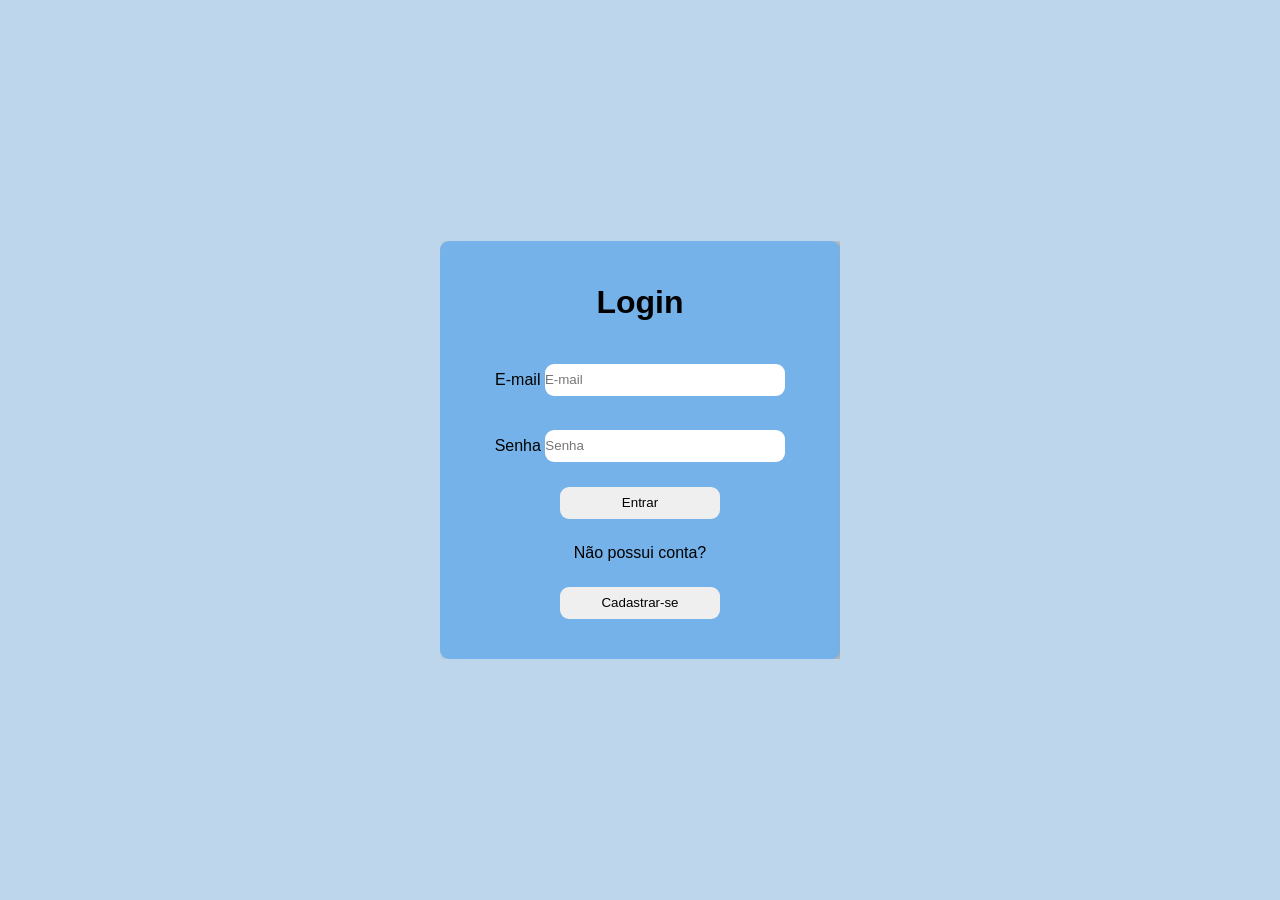
<file: index..html>
<!DOCTYPE html>
<html lang="pt-br">
<head>
    <meta charset="UTF-8">
    <meta name="viewport" content="width=device-width, initial-scale=1.0">
    <link rel="stylesheet" href="/style.css">
    <title>Login</title>
</head>
<body>

    
 <div class="container"> 
    <div class="janela">
    <div id="painel">
<div class="card" >
 <h1 class="nome">Login</h1>

  <p> E-mail <input id="email" type="email" placeholder="E-mail" ></p>
  <p> Senha <input id="senha" type="password" placeholder="Senha" ></p>
 <button   onclick="entrar()" >Entrar</button>
  <p>Não possui conta?</p>
  <button onclick="mostrarCadastro()">Cadastrar-se</button>
        
</div>
     
        <div class="card">
             <h1 class="cadastro"> Cadastro</h1>
            <p>Nome <input id="nomeCadastro" type="text" placeholder="Nome"></p>
            <p>Email <input id="emailCadastro" type="email" placeholder="E-mail"></p>
            <p>Senha <input id="senhaCadastro" type="password" placeholder="Senha"></p>
            <button  onclick="cadastrar()">Cadastrar </button>
                <p>Já possui conta?</p>
                <button onclick="mostrarLogin()">Voltar ao Login</button>

            <div id="mensagemCadastro"></div>
            <div id="mensagemAviso"></div>
        </div>
        </div>
        </div>
</div>  
<script src="main.js"></script>
</body>
</html>
</file>
<file: style.css>
*{
    margin: 0;
    padding: 0;
}

body{
    margin: 0;
    padding: 0;
    background-color: rgb(190, 214, 235);
    font-family: Arial, Helvetica, sans-serif;
   
}

h1{
    display: flex;
    margin: 2vh;
}
p{
    color: rgb(0, 0, 0);
    padding: 1vh;
    text-align: center;
}
.container{
display: flex;
align-items: center;
justify-content: space-evenly;
min-height: 100vh;

}
.janela{
    width: 25rem;
    overflow: hidden;
}
.card{
    background-color: rgb(116, 178, 233);
    display: flex;
    align-items: center;
    flex-direction: column;
    width: 25rem;
    height: 25rem;
   border-radius: 1vh;
      justify-content: center;
      box-shadow: 5px 1px 10px 1px rgb(165, 163, 163);
        padding: 1vh;
    }



input{
     width: 15rem;
    height: 2rem;
       border-radius: 1vh;
       border: none;
    margin-top: 1rem;
        outline: none;
}
input:focus{
 background-color: rgb(206, 206, 206);
  outline: 1px solid rgb(0, 0, 0);

}
button{
    margin: 1rem;
     width: 10rem;
    height: 2rem;
    border-radius: 1vh;
    border: none;
    cursor: pointer;
    transition: transform 0.3s ease-in-out;
  
}
button:hover {
  transform: scale(1.1); 
  background-color: rgb(170, 169, 169);
}
#painel{
    display: flex;
    width: 50rem;
    transition: transform .5s ease;
    transform: translateX(0%);
}
</file>
